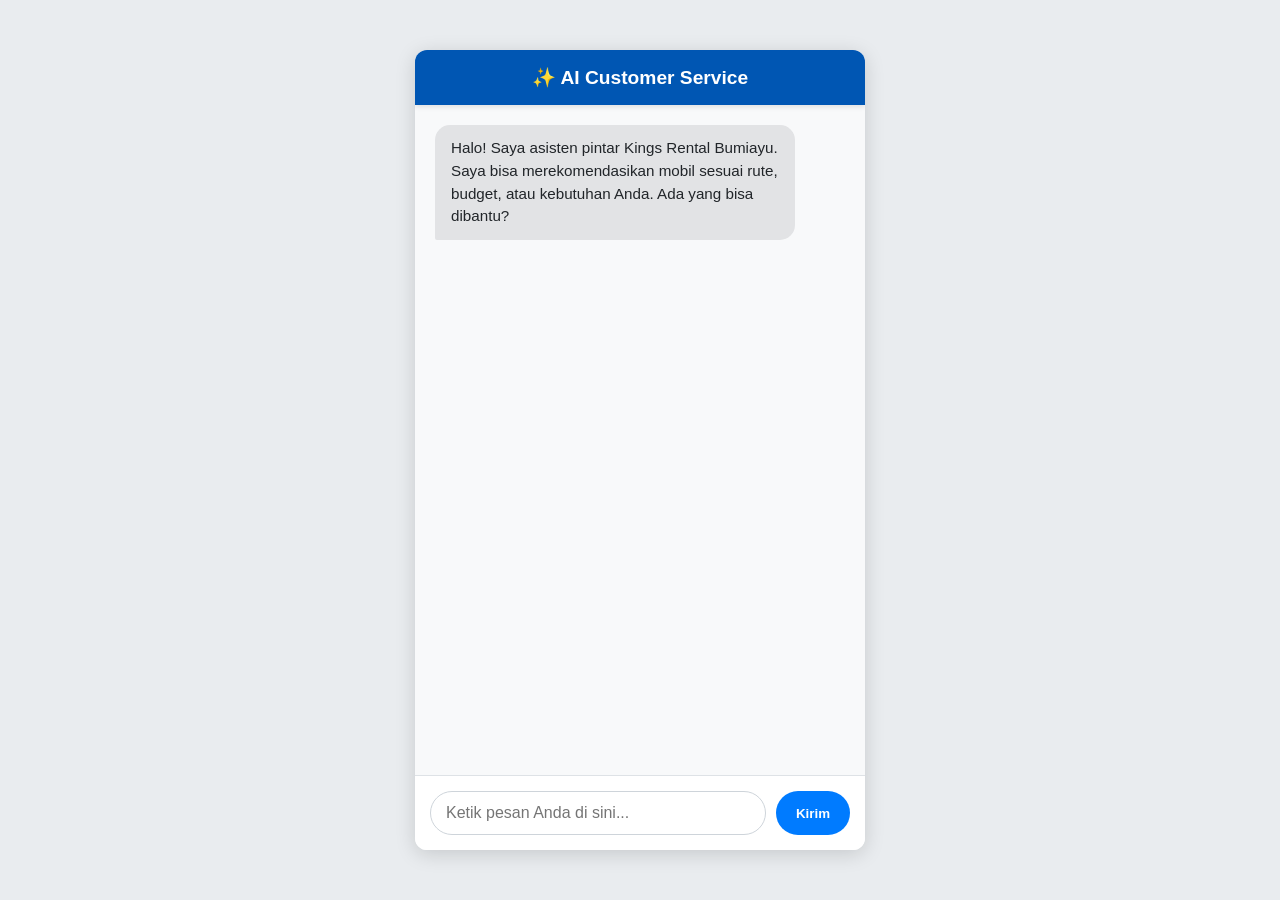
<file: asisten.html>
<!DOCTYPE html>
<html lang="id">
<head>
    <meta charset="UTF-8">
    <meta name="viewport" content="width=device-width, initial-scale=1.0">
    <title>Asisten AI Kings Rental</title>
    <style>
        /* =========================================
           BAGIAN 1: CSS (MENGATUR TAMPILAN / DESAIN)
           ========================================= */
        body {
            font-family: 'Segoe UI', Tahoma, Geneva, Verdana, sans-serif;
            background-color: #e9ecef;
            margin: 0;
            display: flex;
            justify-content: center;
            align-items: center;
            height: 100vh;
        }

        .chat-container {
            width: 100%;
            max-width: 450px;
            height: 100%;
            max-height: 800px;
            background-color: #ffffff;
            display: flex;
            flex-direction: column;
            box-shadow: 0 4px 20px rgba(0,0,0,0.15);
        }

        @media screen and (min-width: 500px) {
            .chat-container {
                height: 90vh;
                border-radius: 12px;
                overflow: hidden;
            }
        }

        .chat-header {
            background-color: #0056b3;
            color: white;
            padding: 16px 20px;
            font-size: 1.2rem;
            font-weight: bold;
            text-align: center;
            box-shadow: 0 2px 5px rgba(0,0,0,0.1);
            z-index: 10;
        }

        .chat-box {
            flex-grow: 1;
            padding: 20px;
            overflow-y: auto;
            display: flex;
            flex-direction: column;
            gap: 15px;
            background-color: #f8f9fa;
        }

        .message {
            max-width: 80%;
            padding: 12px 16px;
            border-radius: 15px;
            font-size: 0.95rem;
            line-height: 1.5;
            word-wrap: break-word;
        }

        /* Desain balon chat AI */
        .message.ai {
            background-color: #e2e3e5;
            color: #212529;
            align-self: flex-start;
            border-bottom-left-radius: 2px;
        }

        /* Desain balon chat User (Anda) */
        .message.user {
            background-color: #007bff;
            color: white;
            align-self: flex-end;
            border-bottom-right-radius: 2px;
        }
        
        /* Animasi titik-titik saat AI berpikir */
        .loading-dots::after {
            content: '.';
            animation: dots 1.5s steps(5, end) infinite;
        }
        @keyframes dots {
            0%, 20% { color: rgba(0,0,0,0); text-shadow: .25em 0 0 rgba(0,0,0,0), .5em 0 0 rgba(0,0,0,0); }
            40% { color: #383d41; text-shadow: .25em 0 0 rgba(0,0,0,0), .5em 0 0 rgba(0,0,0,0); }
            60% { text-shadow: .25em 0 0 #383d41, .5em 0 0 rgba(0,0,0,0); }
            80%, 100% { text-shadow: .25em 0 0 #383d41, .5em 0 0 #383d41; }
        }

        .input-area {
            display: flex;
            padding: 15px;
            background-color: #ffffff;
            border-top: 1px solid #dee2e6;
            gap: 10px;
        }

        .input-area input {
            flex-grow: 1;
            padding: 12px 15px;
            border: 1px solid #ced4da;
            border-radius: 25px;
            outline: none;
            font-size: 1rem;
            transition: border-color 0.2s;
        }

        .input-area input:focus {
            border-color: #007bff;
        }

        .input-area button {
            background-color: #007bff;
            color: white;
            border: none;
            padding: 0 20px;
            border-radius: 25px;
            cursor: pointer;
            font-weight: bold;
            transition: background-color 0.2s;
        }

        .input-area button:hover {
            background-color: #0056b3;
        }
        
        .input-area button:disabled {
            background-color: #a0c4ff;
            cursor: not-allowed;
        }
    </style>
</head>
<body>

    <!-- =========================================
         BAGIAN 2: HTML (KERANGKA CHAT)
         ========================================= -->
    <div class="chat-container">
        <div class="chat-header">
            ✨ AI Customer Service
        </div>

        <div class="chat-box" id="chat-box">
            <div class="message ai">
                Halo! Saya asisten pintar Kings Rental Bumiayu. Saya bisa merekomendasikan mobil sesuai rute, budget, atau kebutuhan Anda. Ada yang bisa dibantu?
            </div>
        </div>

        <div class="input-area">
            <input type="text" id="user-input" placeholder="Ketik pesan Anda di sini..." autocomplete="off">
            <button id="send-btn">Kirim</button>
        </div>
    </div>

    <!-- =========================================
         BAGIAN 3: JAVASCRIPT (OTAK AI / GEMINI)
         ========================================= -->
    <script>
        // 1. Instruksi Sifat AI (API Key tersimpan aman di file .env dan diakses via api_gemini.php)
        const sistemPrompt = `Kamu adalah asisten pelanggan (customer service) yang ramah dan profesional untuk sebuah bisnis penyewaan mobil bernama "Kings Rental Bumiayu". 
        Tugasmu adalah merekomendasikan mobil, menjawab pertanyaan harga, dan membantu pelanggan.
        Gunakan bahasa Indonesia yang sopan, santai, dan tidak kaku. 
        Jika ditanya harga, gunakan patokan ini: Avanza/Xenia Rp 300.000, Innova Rp 500.000, Brio/Agya Rp 250.000.
        Jika ditanya mobil untuk nanjak/pegunungan (seperti Baturraden), sarankan mobil berpenggerak roda belakang seperti Avanza/Innova, atau SUV seperti Rush. Jangan berikan kode pemrograman.`;

        // Mengambil elemen HTML untuk dikendalikan oleh Javascript
        const chatBox = document.getElementById('chat-box');
        const userInput = document.getElementById('user-input');
        const sendBtn = document.getElementById('send-btn');

        // Fungsi untuk menempelkan balon pesan ke layar chat
        function addMessage(text, sender) {
            const messageDiv = document.createElement('div');
            messageDiv.classList.add('message');
            messageDiv.classList.add(sender);
            
            if(sender === 'ai') {
                 let formattedText = text.replace(/\n/g, '<br>');
                 formattedText = formattedText.replace(/\*\*(.*?)\*\*/g, '<strong>$1</strong>');
                 messageDiv.innerHTML = formattedText;
            } else {
                messageDiv.innerText = text;
            }
            
            chatBox.appendChild(messageDiv);
            chatBox.scrollTop = chatBox.scrollHeight; 
            return messageDiv; 
        }

        // Fungsi utama untuk mengobrol dengan server Google Gemini
        async function fetchGeminiResponse(userText, loadingElement) {
            const url = 'api_gemini.php';

            const requestBody = {
                "system_instruction": { "parts": [{"text": sistemPrompt}] },
                "contents": [ { "role": "user", "parts": [{"text": userText}] } ]
            };

            try {
                const response = await fetch(url, {
                    method: 'POST',
                    headers: { 'Content-Type': 'application/json' },
                    body: JSON.stringify(requestBody)
                });

                // Menangkap pesan error asli dari Google jika gagal
                if (!response.ok) {
                    const errorData = await response.json();
                    console.error("Detail Error API:", errorData);
                    throw new Error(errorData.error?.message || `HTTP Error ${response.status}`);
                }
                
                const data = await response.json();
                
                if (data && data.candidates && data.candidates.length > 0) {
                    const aiReply = data.candidates[0].content.parts[0].text;
                    loadingElement.classList.remove('loading-dots');
                    
                    let formattedReply = aiReply.replace(/\n/g, '<br>').replace(/\*\*(.*?)\*\*/g, '<strong>$1</strong>');
                    loadingElement.innerHTML = formattedReply;
                }

            } catch (error) {
                // Menampilkan error aslinya ke layar chat agar kita tahu apa yang salah
                loadingElement.classList.remove('loading-dots');
                loadingElement.innerHTML = `<strong>Error dari Google:</strong><br><span style="color:red; font-size: 0.85rem;">${error.message}</span>`;
            }
        }

        // Fungsi yang berjalan saat tombol 'Kirim' diklik
        async function handleSend() {
            const text = userInput.value.trim();
            if (text === '') return;

            addMessage(text, 'user');
            userInput.value = ''; 
            
            sendBtn.disabled = true;
            userInput.disabled = true;

            const loadingMsg = addMessage("Sedang mengetik", 'ai');
            loadingMsg.classList.add('loading-dots');

            await fetchGeminiResponse(text, loadingMsg);
            
            sendBtn.disabled = false;
            userInput.disabled = false;
            userInput.focus();
        }

        sendBtn.addEventListener('click', handleSend);
        userInput.addEventListener('keypress', function(e) {
            if (e.key === 'Enter') handleSend();
        });
    </script>
</body>
</html>
</file>
